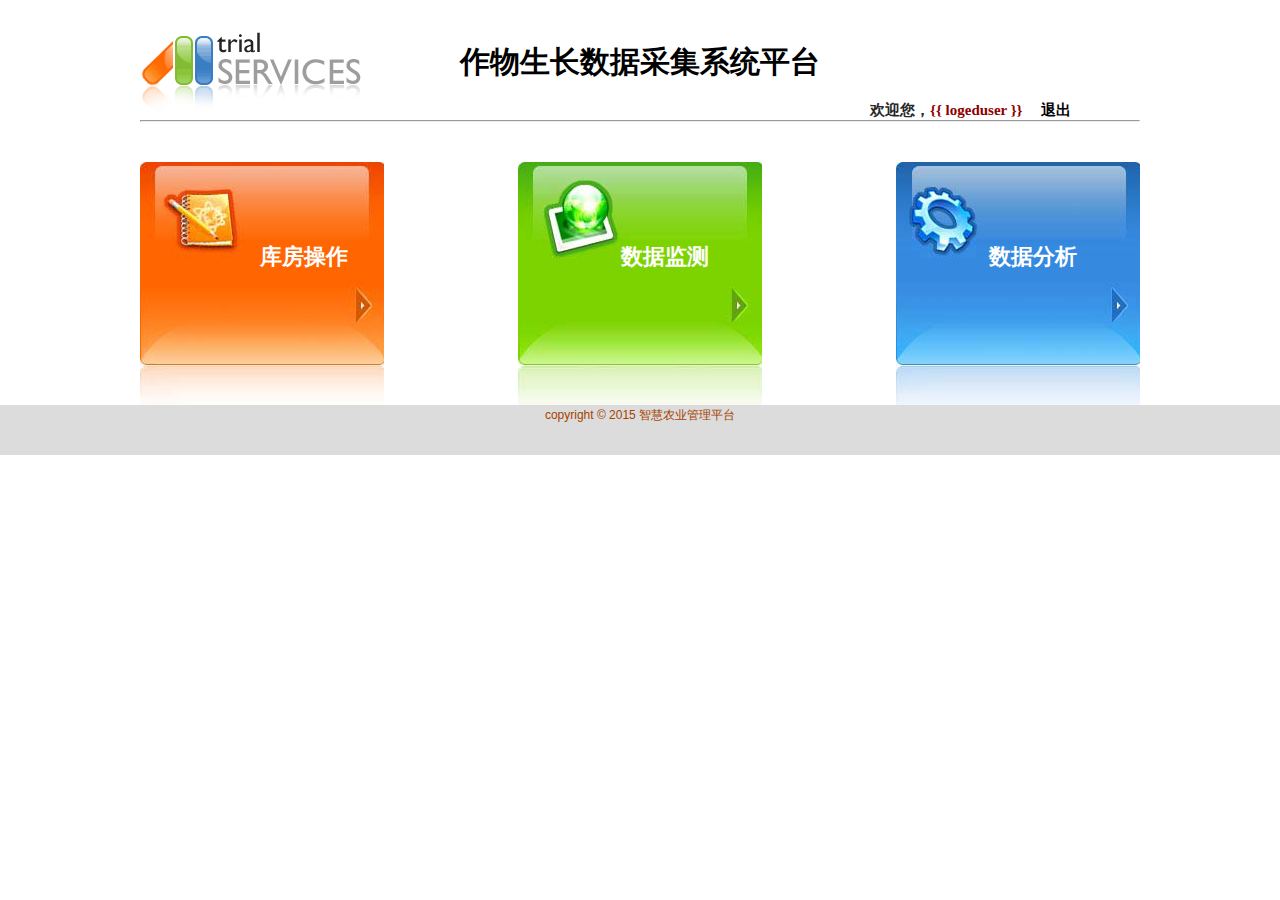
<file: agriculture/templates/main.html>
<!DOCTYPE html PUBLIC "-//W3C//DTD XHTML 1.0 Transitional//EN" "http://www.w3.org/TR/xhtml1/DTD/xhtml1-transitional.dtd">
<html lang="zh">
<html xmlns="http://www.w3.org/1999/xhtml">
<head>
<meta http-equiv="Content-Type" content="text/html; charset=utf-8" />
<title>作物生长数据采集系统平台</title>
<!-- Favicons -->
<link rel="shortcut icon" type="image/png" HREF="../static/img/favicons/favicon.gif"/>
<link rel="icon" type="image/png" HREF="../static/img/favicons/favicon.gif"/>
<link rel="apple-touch-icon" HREF="../static/img/favicons/styler-icon.png" />
<link href="../static/css/main.css" rel="stylesheet" type="text/css" />
</head>
<body>
<div id="topPanel"> 
  <img src="../static/images/logo.gif" title="Trial Services" alt="Trial Services" width="230" height="80" border="0" />
  <br>
  <h1 style="color:black; text-align:center;">作物生长数据采集系统平台</h1>
  <br>
  <br>
  <p id="logout">
        欢迎您，<span>{{ logeduser }}</span> &nbsp; &nbsp;
        <a href="/logout/" style="text-decoration:none; color:#000000">退出</a>
  </p>
  <hr>

  <div id="headerPanelfirst">
    <h2>库房操作</h2>
      <a href="/storagemanage/"></a>
  </div>
  <div id="headerPanelsecond">
    <h2>数据监测</h2>
    <a href="/storagemonitor/"></a></div>
  <div id="headerPanelthird">
    <h2>数据分析</h2>
    <a href=""></a></div>
</div>
<!--<div id="bodyPanel">-->
  <!--<h2>关于我们</h2>-->
  <!--<p class="dotline"><img src="../static/images/blank.gif" alt="" width="1" height="1" /></p>-->
  <!--<p class="capstext">如果您有兴趣将您的作物生长数据采集系统部署到我们的智慧农业服务平台上，请联系我们. <br> E-mail：dfshdjfsdf@126.com</p>-->
  <!--<p class="dotline"><img src="../static/images/blank.gif" alt="" width="1" height="1" /></p>-->
<!--</div>-->
<div id="footerPanel">
  <div id="footerbodyPanel">
    <p class="copyright">copyright © 2015 智慧农业管理平台</p>
  </div>
</div>
</body>
</html>
</file>
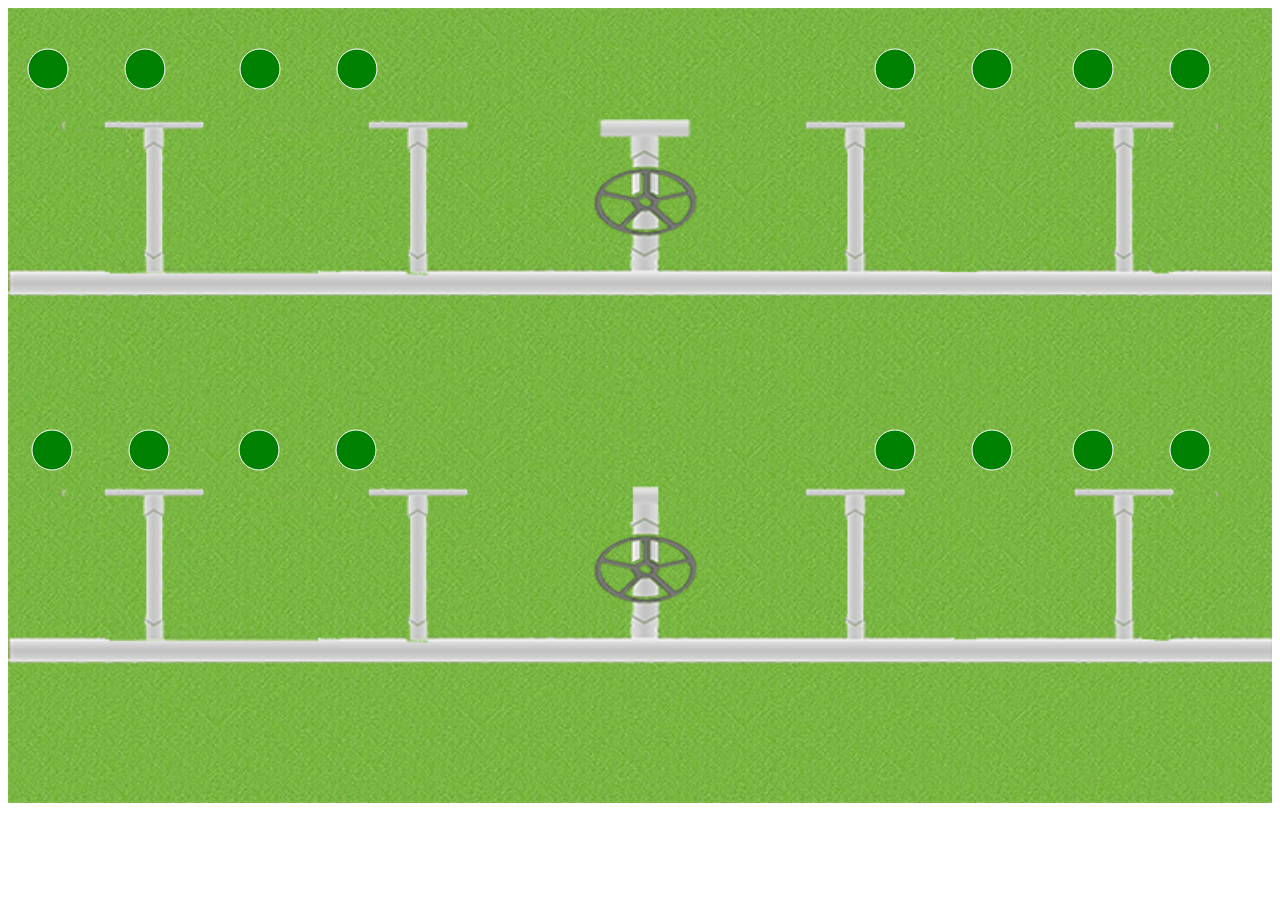
<file: agriculture/static/svg/test.html>
<!DOCTYPE html PUBLIC "-//W3C//DTD XHTML 1.0 Transitional//EN" "http://www.w3.org/TR/xhtml1/DTD/xhtml1-transitional.dtd">
<html lang="zh" xmlns="http://www.w3.org/1999/xhtml">
<head>
<style type="text/css">
<!--
/*body,td,th { margin:0px; padding:0px; background:#7D746B
}*/
circle{ cursor:pointer;}
/*.buttona:hover{ display: block;*//* background:#fff; width:100px; text-align:center*//*}*/
.fleft{ float:left}
.fright{ float:right}
-->
</style>
</head>
<body>
<div id="svg-1" style="position:relative">
<div style="position:absolute; height:80px; width:14%; top:5%; left:1.5%;">
    <div class="fleft buttona">
        <embed src="node.svg" width="80" height="80" type="image/svg+xml" pluginspage="http://www.adobe.com/svg/viewer/install/" />
    </div>
    <div class="fright buttona" >
        <embed src="node.svg" width="80" height="80" type="image/svg+xml" pluginspage="http://www.adobe.com/svg/viewer/install/" />
    </div>
</div>


<div style="position:absolute; height:80px; width:14%; top:5%; left:18.3%;">
    <div class="fleft buttona">
        <embed src="node.svg" width="80" height="80" type="image/svg+xml" pluginspage="http://www.adobe.com/svg/viewer/install/" />
    </div>
    <div class="fright buttona">
        <embed src="node.svg" width="80" height="80" type="image/svg+xml" pluginspage="http://www.adobe.com/svg/viewer/install/" />
    </div>
</div>


<div style="position:absolute;  height:80px; width:14%; top:5%; right:17.5%;">
    <div class="fleft buttona">
        <embed src="node.svg" width="80" height="80" type="image/svg+xml" pluginspage="http://www.adobe.com/svg/viewer/install/" />
    </div>
    <div class="fright buttona">
        <embed src="node.svg" width="80" height="80" type="image/svg+xml" pluginspage="http://www.adobe.com/svg/viewer/install/" />
    </div>
</div>


<div style="position:absolute;  height:80px; width:14%; top:5%; right:1.8%;">
    <div class="fleft buttona">
        <embed src="node.svg" width="80" height="80" type="image/svg+xml" pluginspage="http://www.adobe.com/svg/viewer/install/" />
    </div>
    <div class="fright buttona">
        <embed src="node.svg" width="80" height="80" type="image/svg+xml" pluginspage="http://www.adobe.com/svg/viewer/install/" />
    </div>
</div>


<div style="position:absolute;  height:80px; width:14%; top:53%; left:1.8%;">
    <div class="fleft buttona">
        <embed src="node.svg" width="80" height="80" type="image/svg+xml" pluginspage="http://www.adobe.com/svg/viewer/install/" />
    </div>
    <div class="fright buttona">
        <embed src="node.svg" width="80" height="80" type="image/svg+xml" pluginspage="http://www.adobe.com/svg/viewer/install/" />
    </div>
</div>

<div style="position:absolute;  height:80px; width:14%; top:53%; left:18.2%;">
    <div class="fleft buttona">
        <embed src="node.svg" width="80" height="80" type="image/svg+xml" pluginspage="http://www.adobe.com/svg/viewer/install/" />
    </div>
    <div class="fright buttona">
        <embed src="node.svg" width="80" height="80" type="image/svg+xml" pluginspage="http://www.adobe.com/svg/viewer/install/" />
    </div>
</div>


<div style="position:absolute;  height:80px; width:14%; top:53%; right:17.5%;">
    <div class="fleft buttona">
        <embed src="node.svg" width="80" height="80" type="image/svg+xml" pluginspage="http://www.adobe.com/svg/viewer/install/" />
    </div>
    <div class="fright buttona">
        <embed src="node.svg" width="80" height="80" type="image/svg+xml" pluginspage="http://www.adobe.com/svg/viewer/install/" />
    </div>
</div>

<div style="position:absolute;  height:80px; width:14%; top:53%; right:1.8%;">
    <div class="fleft buttona">
        <embed src="node.svg" width="80" height="80" type="image/svg+xml" pluginspage="http://www.adobe.com/svg/viewer/install/" />
    </div>
    <div class="fright buttona">
        <embed src="node.svg" width="80" height="80" type="image/svg+xml" pluginspage="http://www.adobe.com/svg/viewer/install/" />
    </div>
</div>
<img src="guangai1.jpg" width="100%" />
</div>
</body>
</html>
</file>
<file: agriculture/static/css/main.css>
/* CSS Document */

body{
    background:#fff;
    color:#0F0F0F;
    font:15px/20px Arial, Helvetica, sans-serif;
    margin:32px 0 0;
    padding:0;
}
 ul, h1, h2, h3, li, p, img{
    margin:0;
    padding:0;
}
ul{
    list-style-type:none;
}

/* TOP PANEL*/
#topPanel{
    width:1000px;
    height:373px;
    position:relative;
    margin:0 auto;
    padding:0;
}
#topPanel img{
    width:230px;
    height:80px;
    z-index:1;
    padding:0;
    position:absolute;
    margin:0 0 0 0;
}
/* MENU PANEL*/
#topPanel ul{
    display:block;
    width:732px;
    height:36px;
    position:absolute;
    top:0; right:0;
    margin:11px 0 0;
    padding:0 29px 0 0;
    border-bottom:1px solid #AEAEAE;
}
#topPanel ul li{
    float:right;
    font:12px/36px "Trebuchet MS",Arial, Helvetica, sans-serif;
    font-weight:bold;
}
#topPanel ul li a{
    width:74px;
    height:36px;
    display:block;
    padding:0;
    color:#555;
    background:#fff;
    text-decoration:none;
    text-align:center;
    margin:0 1px 0 0;
    top:0px;
    left:0px;
}

#topPanel ul li a:hover{
    width:74px;
    height:36px;
    text-decoration:none;
    background:url(../images/button.gif) no-repeat 0 0 #AEAEAE;
    color:#fff;
}
#topPanel ul li.active{
    width:74px;
    display:block;
    height:36px;
    background:url(../images/button.gif) no-repeat 0 0 #AEAEAE;
    color:#fff; text-align:center;
    margin:0 1px 0 0;
}
#topPanel #logout {
    color: rgb(41, 40, 41);
    font-weight:bold;
    font-size: 15px;
    font-family: cursive;
    font-style:normal;
    position: absolute;
    left: 730px;
    top: 68px;
}

#topPanel #logout span {
    color: darkred;
}

/* HEADER PANEL*/
#topPanel #headerPanelfirst{
    width:244px;
    height:263px;
    position:absolute;
    top:0; left:0;
    margin: 130px 0;
    padding:0px;
    background:url(../images/orange-normal.jpg) no-repeat 0 0 #ffffff;
    color:#fff;
}
#topPanel #headerPanelfirst a{
    width:244px;
    height:263px;
    display:block;
    text-decoration:none; }
#topPanel #headerPanelfirst a:hover{
    width:244px;
    height:263px;
    background:url(../images/orange-hover.jpg) no-repeat 0 0 #ffffff;
    color:#fff;
    text-decoration:none;
}
#topPanel #headerPanelfirst h2{
    display:block; width:90px;
    height:47px; margin:84px 0 0 120px;
    font:22px/22px "Trebuchet MS",Arial, Helvetica, sans-serif;
    font-weight:bold;
    position:absolute;
    top:0px;
    left:0px;
    z-index:1;
}
#topPanel #headerPanelfirst p{
    width:163px; display:block;
    font:12px/18px Arial, Helvetica, sans-serif;
    font-weight:bold;
    position:absolute; top:0px;
    left:0px;
    z-index:1;
    padding:0;
    margin:105px 50px 0 38px;
}

#topPanel #headerPanelsecond{
    width:244px;
    height:263px;
    position:absolute;
    top:0;
    left:258px;
    margin:130px 120px;
    padding:0px;
    background:url(../images/green-normal.jpg) no-repeat 0 0 #ffffff;
    color:#fff;
}
#topPanel #headerPanelsecond a{
    width:244px;
    height:263px;
    display:block;
    text-decoration:none;
}
#topPanel #headerPanelsecond a:hover{
    width:244px;
    height:263px;
    background:url(../images/green-hover.jpg) no-repeat 0 0 #ffffff;
    color:#fff;
    text-decoration:none;
}
#topPanel #headerPanelsecond h2{
    display:block;
    width:90px; height:47px;
    background:none;
    margin:84px 0 0 103px;
    font:22px/22px "Trebuchet MS",Arial, Helvetica, sans-serif;
    font-weight:bold;
    padding:0;
    position:absolute;
    z-index:1;
}
#topPanel #headerPanelsecond p{
    width:163px;
    display:block;
    font:12px/18px Arial, Helvetica, sans-serif;
    font-weight:bold;
    position:absolute;
    top:0px;
    left:0px;
    z-index:1;
    padding:0;
    margin:105px 50px 0 38px;
}

#topPanel #headerPanelthird{
    width:244px;
    height:263px;
    position:absolute;
    top:0;
    right:0;
    margin:130px 0;
    padding:0px;
    background:url(../images/blue-normal.jpg) no-repeat 0 0 #ffffff;
    color:#fff;
}
#topPanel #headerPanelthird a{
    width:242px;
    height:263px;
    display:block;
    text-decoration:none;
}
#topPanel #headerPanelthird a:hover{
    width:244px;
    height:263px;
    background:url(../images/blue-hover.jpg) no-repeat 0 0 #ffffff;
    color:#fff;
    text-decoration:none;
}
#topPanel #headerPanelthird h2{
    display:block;
    width:90px;
    height:47px;
    background:none;
    margin:84px 0 0 93px;
    font:22px/22px "Trebuchet MS",Arial, Helvetica, sans-serif;
    font-weight:bold;
    padding:0;
    position:absolute;
    z-index:1;
}
#topPanel #headerPanelthird p{
    width:163px;
    display:block;
    font:12px/18px Arial, Helvetica, sans-serif;
    font-weight:bold;
    position:absolute;
    top:0px;
    left:0px;
    z-index:1;
    padding:0;
    margin:105px 50px 0 38px;
}
/* /TOP PANEL*/

/* BODY PANEL*/
#bodyPanel{
    width:950px;
    height:240px;
    position:relative;
    margin:0 auto;
    padding:0;
}
#bodyPanel h2{
    background:#fff;
    display:block;
    width:250px;
    height:30px;
    margin:0;
    font:19px/18px Georgia, "Times New Roman", Times, serif;
    font-weight:normal;
    padding:4px 0 0 10px;
    color:#FF7113;
}
#bodyPanel p{
    /*background:url(../images/farm.jpg) 0 0 no-repeat #fff;*/
    margin:0 0 0 54px;
    padding:0 42px 35px 150px;
    color:#0F0F0F;
}
#bodyPanel p span{
    font-weight:bold;
}
#bodyPanel p.dotline{
    background:url(../images/dot-line.gif) 0 0 repeat-x #fff;
    padding:0;
    margin:0 40px 0 25px;
    color:#000;
}
#bodyPanel p.capstext{
    background:bottom right no-repeat #fff;
    font:18px/24px Georgia, "Times New Roman", Times, serif;
    font-style:italic;
    color:#555555;
    padding:2px 10px 0 25px;
    margin:0 35px 10px 0;
}
#bodyPanel p.more{
    height:26px;
    padding:0;
    background:none;
    margin:0;
}
#bodyPanel p.more a{
    width:76px;
    height:26px;
    display:block;
    margin:314px 20px 19px 618px;
    background:url(../images/more.gif) 0 0 no-repeat #fff;
    color:#555;
    text-decoration:none;
    font:15px/26px "Trebuchet MS",Arial, Helvetica, sans-serif;
    padding:0 0 0 10px;
    text-transform:uppercase;
    position:absolute;
    top:0px;
    right:0px;
}
#bodyPanel p.more a:hover{
    background:url(../images/more.gif) 0 0 no-repeat #fff;
    color:#216EBD;
    text-decoration:none;
}
#bodyPanel h3{
    background:#fff;
    display:block;
    width:250px;
    height:34px;
    margin:34px 0 12px 0;
    font:30px/30px Georgia, "Times New Roman", Times, serif;
    font-weight:normal;
    padding:0 0 0 20px;
    color:#FF7113;
}
#bodyPanel #testimonial{
    width:283px;
    height:162px;
    display:block;
    background:url(../images/testimonial-bg.gif) 0 0 no-repeat #FFF6DB;
    padding:32px 33px 0 148px;
    margin:0 0 0 20px;
    color:#786321;
}
#bodyPanel #testimonial p{
    background:none;
    margin:0;
    padding:0 0 5px 0;
}
#bodyPanel #testimonial p span{
    color:#786321 !Important;
    background:#FFFAED !Important;
}
#bodyPanel p.moretwo{
    height:26px;
    padding:0;
    background:none;
    margin:0;
}
#bodyPanel p.moretwo a{
    width:76px;
    height:26px;
    display:block;
    margin:0px 0px 0px 196px;
    background:url(../images/more2.gif) 0 0 no-repeat #FFF5D6;
    color:#555;
    text-decoration:none;
    font:15px/26px "Trebuchet MS",Arial, Helvetica, sans-serif;
    text-transform:uppercase;
    padding:0 0 0 10px; top:0px;
    right:0px;
}
#bodyPanel p.moretwo a:hover{
    background:url(../images/more2.gif) 0 0 no-repeat #FFF5D6;
    color:#216EBD;
    text-decoration:none;
}
#bodyPanel h4{
    background:#fff;
    width:250px;
    height:30px;
    position:absolute;
    top:361px;
    right:5px;
    margin:0;
    font:30px/30px Georgia, "Times New Roman", Times, serif;
    font-weight:normal;
    padding:0px;
    color:#FF7113;
}
#bodyPanel ul{
    width:225px;
    display:block;
    position:absolute;
    right:30px;
    top:405px;
}
#bodyPanel ul li{
    font:12px/25px Arial, Helvetica, sans-serif;
    font-weight:normal;
    background:url(../images/symbol2.gif) 0 8px no-repeat;
    padding:0 0 0 30px;
}
#bodyPanel ul span{
    background:url(../images/dot-line.gif) repeat-x 0 100%;
    height:25px;
    display:block;
}
/* FOOTER PANEL*/
#footerPanel{
    width:100%;
    background:#DCDCDC;
    color:#4C4C4C;
    font-size:12px;
}
#footerbodyPanel{
    width:1000px;
    height:50px;
    position:relative;
    margin:0 auto;
    padding:0;
    text-align:center;
    margin:0 auto;
}
#footerPanel ul{
    width:320px;
    display:block;
    position:absolute;
    right:10px;
    top:33px;
}
#footerPanel li{
    float:left;
    font:12px/15px Arial, Helvetica, sans-serif;
    font-weight:normal;
}
#footerPanel ul li a{
    padding:0 6px;
    color:#4C4C4C;
    background:#DCDCDC;
    text-decoration:none;
}
#footerPanel ul li a:hover{
    text-decoration:underline;
}
#footerPanel ul li a.padl{
    padding:0 0 0 6px;
}
#footerPanel p.copyright{
    background:#DCDCDC;
    display:block;
    position:relative;


    color:#A64200;
}
#footerPanel ul.templateworld{
    width:158px;
    background:#DCDCDC;
    color:#4C4C4C;
    display:block;
    position:absolute;
    top:74px;
    right:40px;
}
#footerPanel ul.templateworld li a{
    background:#DCDCDC;
    display:block;
    color:#4C4C4C;
    text-decoration:none;
}
#footerPanel ul.templateworld li a:hover{
    text-decoration:underline;
}

#footerhtmlPanel{
    width:86px;
    height:31px;
    display:block;
    position:absolute;
    top:34px;
    left:29px;
    margin:0;
    padding:0;
}
#footerhtmlPanel a{
    width:86px;
    height:31px;
    display:block;
    background:url(../images/html-img.gif) no-repeat 0 0 #DCDCDC;
    text-decoration:none;
    font:14px/31px "Trebuchet MS",Arial, Helvetica, sans-serif;
    color:#2F2F2F;
    text-transform:uppercase;
    padding:0 0 0 10px;
    position:absolute;
    top:0px;
    right:0px;
}
#footerhtmlPanel a:hover{
    background:url(../images/html-img.gif) no-repeat 0 0 #DCDCDC;
    color:#216EBD;
    text-decoration:none;
}
#footercssPanel{
    width:86px;
    height:31px;
    display:block;
    position:absolute;
    top:34px;
    left:115px;
    margin:0;
    padding:0;
}
#footercssPanel a{
    width:86px;
    height:31px;
    display:block;
    background:url(../images/css-img.gif) no-repeat 0 0 #DCDCDC;
    text-decoration:none;
    font:14px/31px "Trebuchet MS",Arial, Helvetica, sans-serif;
    color:#2F2F2F;
    text-transform:uppercase;
    padding:0 0 0 10px;
    position:absolute;
    top:0px;
    right:0px;
}

#footercssPanel a:hover{
    background:url(../images/css-img.gif) no-repeat 0 0 #DCDCDC;
    color:#216EBD;
    text-decoration:none;
}

#NewTopPanel{
    width:1000px;
    height:90px;
    position:relative;
    margin:0 auto;
    padding:0;
}
#NewTopPanel img{
    width:230px;
    height:80px;
    z-index:1;
    padding:0;
    position:absolute;
    margin:0 0 0 21px;
}
/* MENU PANEL*/
#NewTopPanel ul{
    display:block;
    width:732px;
    height:36px;
    position:absolute;
    top:0; right:0;
    margin:11px 0 0;
    padding:0 29px 0 0;
    border-bottom:1px solid #AEAEAE;
}
#NewTopPanel ul li{
    float:right;
    font:12px/36px "Trebuchet MS",Arial, Helvetica, sans-serif;
    font-weight:bold;
}
#NewTopPanel ul li a{
    width:74px;
    height:36px;
    display:block;
    padding:0;
    color:#555;
    background:#fff;
    text-decoration:none;
    text-align:center;
    margin:0 1px 0 0;
    top:0px;
    left:0px;
}
#NewTopPanel ul li a:hover{
    width:74px;
    height:36px;
    text-decoration:none;
    background:url(../images/button.gif) no-repeat 0 0 #AEAEAE;
    color:#fff;
}
#NewTopPanel ul li.active{
    width:74px;
    display:block;
    height:36px;
    background:url(../images/button.gif) no-repeat 0 0 #AEAEAE;
    color:#fff; text-align:center;
    margin:0 1px 0 0;
}
#NewTopPanel #logout {
    color: rgb(41, 40, 41);
    font-weight:bold;
    font-size: 15px;
    font-family: cursive;
    font-style:normal;
    position: absolute;
    left: 730px;
    top: 68px;
}

#NewTopPanel #logout span {
    color: darkred;
}

#container {
  position: relative;
  /*left: 0;
  top: -250px;*/
    width: 1000px;
    margin: 5px auto;

}
.shell {
    width:988px;
    margin:0 auto;

}
#main {}
.cl { font-size:0; line-height:0; clear:both; display:block; height:0; }
#content { /*float:left;*/ width:988px;height: 500px }
.box { background:#fbfcfc; height:100%; padding:1px; margin: 0 auto }
.box-head { background:rgb(255, 102, 0); height:32px; color:#fff; padding: 0 10px; line-height:32px; white-space:nowrap; border-bottom:solid 1px #fff; }
.box-head .right{ padding-top:5px; line-height:13px;}
.box-head .right label,
.box-head .right input { float:left; }
.box-head .right label { padding:4px 0 0 0;}
.box-head .right input { margin-left:5px;}

.left, .alignleft { float:left; display:inline; }
.right, .alignright { float:right; display:inline; }
.field, .button { -moz-border-radius:4px; -webkit-border-radius:4px; }
.small-field, .button, .pagging a { -moz-border-radius:3px; -webkit-border-radius:3px; }

.table {}
.table th{ background:#fffdfa url(../images/th.gif) repeat-x 0 0; color:#818181; text-align: left; padding:7px 10px; border-bottom:solid 1px #d2d1cb;}
.table td{ background:#fbfcfc;  border-bottom:solid 1px #e0e0e0; padding:8px 10px; }
.table tr.odd td{ background:#f8f8f8; }
.table tr:hover td{ background:#fff9e1; }
.table a.ico{ }

a.ico { color:#9d9c9a; font-size:10px; text-decoration: none; padding:0 0 0 14px; background-repeat:no-repeat; background-position:0 0; }
a.ico:hover { color:#333;}
a.del { background-image:url(../images/del.gif)}
a.edit { background-image:url(../images/edit.gif); margin-left:14px;}
a.add {background-image:url(../images/add.gif);}
.pagging { height:20px; padding:8px 10px; line-height:19px; color:#949494;text-align: right }

.white {
	color: #606060;
	border: solid 1px #b7b7b7;
	background: #fff;
	background: -webkit-gradient(linear, left top, left bottom, from(#fff), to(#ededed));
	background: -moz-linear-gradient(top,  #fff,  #ededed);
	filter:  progid:DXImageTransform.Microsoft.gradient(startColorstr='#ffffff', endColorstr='#ededed');
}
.white:hover {
	background: #ededed;
	background: -webkit-gradient(linear, left top, left bottom, from(#fff), to(#dcdcdc));
	background: -moz-linear-gradient(top,  #fff,  #dcdcdc);
	filter:  progid:DXImageTransform.Microsoft.gradient(startColorstr='#ffffff', endColorstr='#dcdcdc');
}
.white:active {
	color: #999;
	background: -webkit-gradient(linear, left top, left bottom, from(#ededed), to(#fff));
	background: -moz-linear-gradient(top,  #ededed,  #fff);
	filter:  progid:DXImageTransform.Microsoft.gradient(startColorstr='#ededed', endColorstr='#ffffff');
}
.Button {
	display: inline-block;
	zoom: 1; /* zoom and *display = ie7 hack for display:inline-block */
	*display: inline;
	vertical-align: baseline;
	margin: 0 2px;
	outline: none;
	cursor: pointer;
	text-align: center;
	text-decoration: none;
	font: 15px/100% Arial, Helvetica, sans-serif;
	padding: .5em 2em .55em;
	text-shadow: 0 1px 1px rgba(0,0,0,.3);
	-webkit-border-radius: .5em;
	-moz-border-radius: .5em;
	border-radius: .5em;
	-webkit-box-shadow: 0 1px 2px rgba(0,0,0,.2);
	-moz-box-shadow: 0 1px 2px rgba(0,0,0,.2);
	box-shadow: 0 1px 2px rgba(0,0,0,.2);
}
.Button:hover {
	text-decoration: none;
}
.Button:active {
	position: relative;
	top: 1px;
}
</file>
